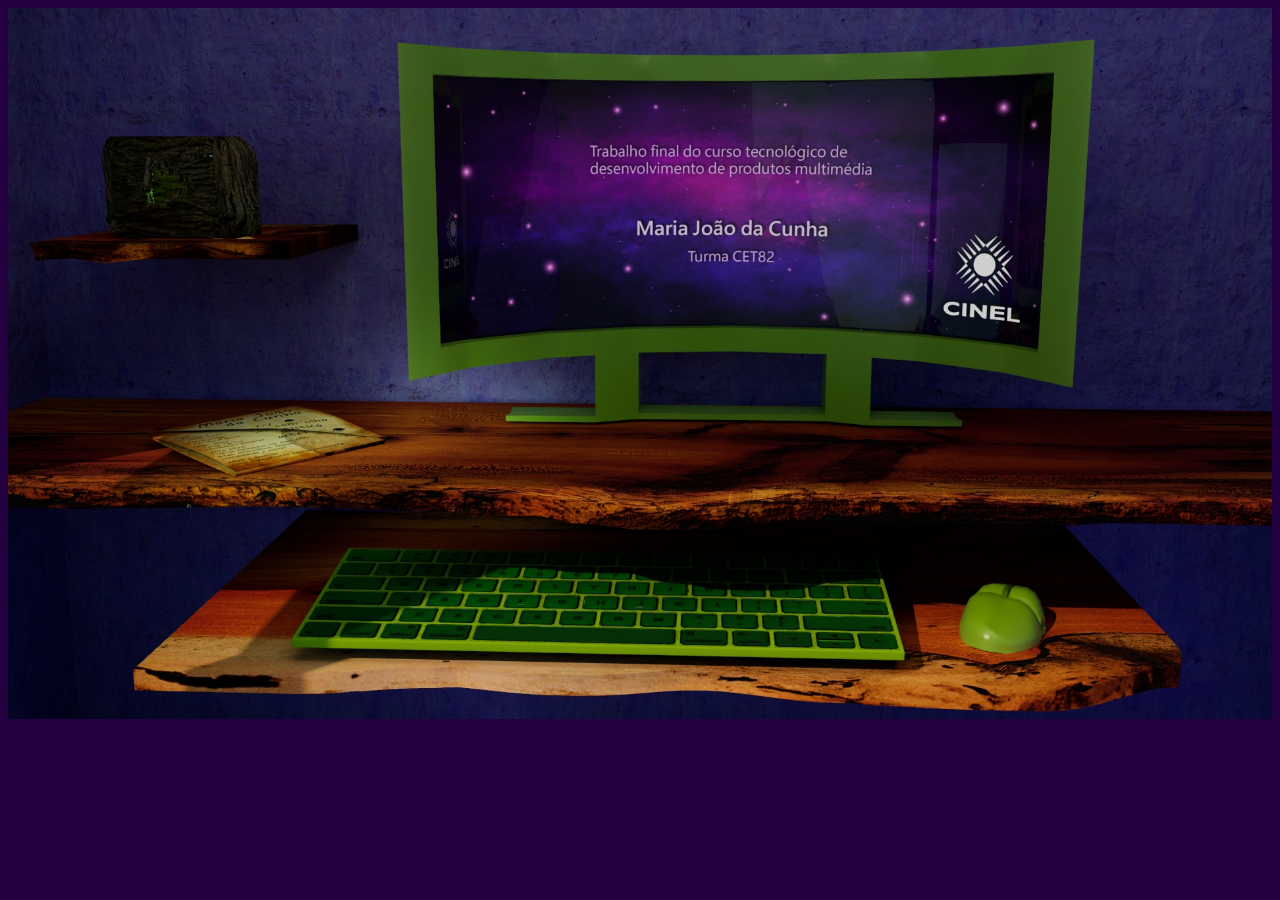
<file: capa.html>
<hmtl>
    <head>
        <meta charset="UTF-8">
        <meta name="viewport" content="width=device-width, initial-scale=1.0">
        <link rel="preload" href="imagens/youtube.gif" as="image" type="image" />
        <link rel="preload" href="imagens/portfolio.gif" as="image" type="image" />
        <link rel="preload" href="imagens/curiculum.gif" as="image" type="image" />
        <title>MJ_Cunha</title>
        
    </head>

    <body bgcolor="23,0,34"> 

        <map id="map_ID" name="navigatemap">

            <area target="_top" alt="Portfólio" title="Portfólio" href="index.html" 
            coords="608,561,1079,521,1615,573,1649,48,1101,67,584,52" shape="poly"
            onMouseOut="navbar.src='imagens/pronto.jpg'" 
            onMouseOver="navbar.src='imagens/portfolio.gif'">
            
            <area target="_top" alt="Curriculum" title="Curriculum" href="cv/cv.html" coords="181,646,440,586,605,659,345,729" shape="poly"
            onMouseOut="navbar.src='imagens/pronto.jpg'" 
            onMouseOver="navbar.src='imagens/curiculum.gif'">

            <area target="_top" alt="YouTube" title="YouTube" href="https://www.youtube.com/@JoaoCunha-ey2tp/videos" coords="134,359,398,355,391,188,128,188" shape="poly"
            onMouseOut="navbar.src='imagens/pronto.jpg'" 
            onMouseOver="navbar.src='imagens/youtube.gif'">

            </map> 
  
            <img src="imagens/pronto.jpg"
                width="100%"
                id="img_ID"
               name="navbar" 
               usemap="#navigatemap" />
        
            <script>
                window.onload = function () {
            var ImageMap = function (map, img) {
                    var n,
                        areas = map.getElementsByTagName('area'),
                        len = areas.length,
                        coords = [],
                        previousWidth = 1920;
                    for (n = 0; n < len; n++) {
                        coords[n] = areas[n].coords.split(',');
                    }
                    this.resize = function () {
                        var n, m, clen,
                            x = img.offsetWidth / previousWidth;
                        for (n = 0; n < len; n++) {
                            clen = coords[n].length;
                            for (m = 0; m < clen; m++) {
                                coords[n][m] *= x;
                            }
                            areas[n].coords = coords[n].join(',');
                        }
                        previousWidth = img.offsetWidth;
                        return true;
                    };
                    window.onresize = this.resize;
                },
                imageMap = new ImageMap(document.getElementById('map_ID'), document.getElementById('img_ID'));
            imageMap.resize();
            return;
        }
            </script>

    </body>
</html>
</file>
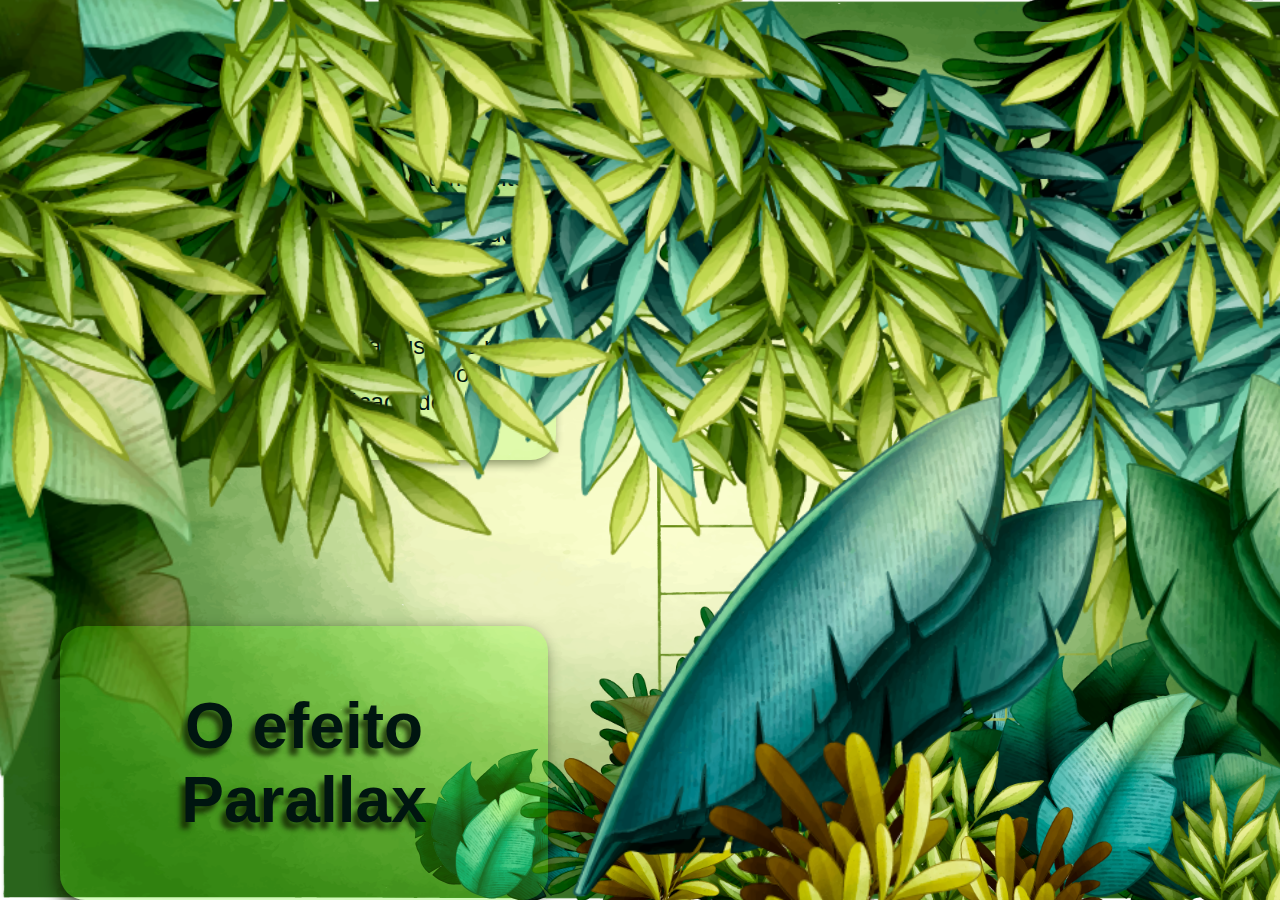
<file: parallax/parallax.html>
<!DOCTYPE html>
<html lang="en">
<head>
    <meta charset="UTF-8">
    <meta name="viewport" content="width=device-width, initial-scale=1.0">
    <title>Maria Cunha</title>
    <link rel="stylesheet" href="estilos2.css">
    <link rel="preload">
</head>
<body>
        <div class="header">
          <p>O Parallax é um efeito em que imagens passam a velocidades diferentes de forma a causar uma ilusão 3d.
            A técnica surgiu de técnicas usadas na animação tradicional na década de 30.</p>
        </div>
        <div class="parallax">
          <div class="parallax-layer layer1"><img src="z0.png" alt=""></div>
          <div class="parallax-layer layer2"><img src="z1.png" alt=""></div>
          <div class="parallax-layer layer3"><img src="z2.png" alt=""></div>
          <div class="parallax-layer layer4"><img src="z3.png" alt=""></div>
          <div class="parallax-layer layer5"><img src="z4.png" alt=""></div>
          <div class="parallax-layer layer6"><img src="z5.png" alt=""></div>
          <div class="parallax-layer layer7"><img src="z6.png" alt=""></div>
          <div class="parallax-layer layer8"><img src="z7.png" alt=""></div>
          <div class="titulo"><h1>  O efeito Parallax</h1></div>
        </div>
        
</body>
</html>
</file>
<file: parallax/estilos2.css>
body {
    width: 100vw;
    margin:0;
    padding: 0;
    border: 0;
    align-items: baseline;
    background-image:url(fundo.png);
    background-size: cover;
  }
  
  .header {
    position:absolute;
    background-color: #63ff0925;
    width: 20%;
    height: fit-content;
    padding:20px;
    border-radius: 25px;
    box-shadow: -2px 4px 10px rgba(24, 44, 0, 0.488);
    margin-top:120px;
    margin-left: 260px;
    font-family: Impact, Haettenschweiler, 'Arial Narrow Bold', sans-serif;
    font-size:x-large;
    color: rgb(0, 21, 16);
    text-align: center;
  }

  .parallax {
    height: 100vh;
    width: 100vw;
    overflow-x: hidden;
    perspective: 1px;

  }
  
  .parallax-layer {
    position: absolute;
    top: 0;
    right: 0;
    bottom: 0;
    left: 0;
    align-content: last baseline;
  }
  
  .layer1 {
    transform: translateZ(-15px);
    scale:8;
  }
  
  .layer2 {
    width: 100%;
    height: 100rem;
    margin: 0;
    transform: translateZ(-18px);
    scale:14;
  }
  
  .layer3 {
    width: 100%;
    height: 100rem;
    margin: 0;
    transform: translateZ(-7.5px);
    scale:6.5;
  }
  
  .layer4 {
    width: 100%;
    height: 100rem;
    margin: 0;
    transform: translateZ(-7px);
    scale: 14;
  }

  .layer5 {
    width: 100%;
    height: 100rem;
    margin: 0;
    transform: translateZ(-5px);
    scale: 7;
  }

  .layer6 {
    width: 100%;
    height: 100rem;
    margin: 0;
    transform: translateZ(-2px);
    scale: 4;
  }

  .layer7 {
    width: 100%;
    height: 100rem;
    margin: 0;
    transform: translateZ(-0.01px);
    scale: 1.5;
  }

  .layer8 {
    width: 100%;
    height: 100rem;
    margin: 0;
    transform: translateZ(0px);
    scale: 1.3;
  }

  .titulo {
    width: 35%;
    height:fit-content;
    position: fixed;
    margin-left: 60px;
    top: 0;
    right: 0;
    bottom: 0;
    left: 0;
    background-color: #63ff0940;
    box-shadow: -4px 6px 15px rgba(17, 31, 0, 0.766);
    padding:20px;
    align-self: last baseline;
    border-radius: 25px;
    font-family: Impact, Haettenschweiler, 'Arial Narrow Bold', sans-serif;
    font-size:xx-large;
    color: rgb(0, 21, 16);
    text-align: center;
    text-shadow: -5px 7px 5px rgba(17, 31, 0, 0.766);
  }
</file>
